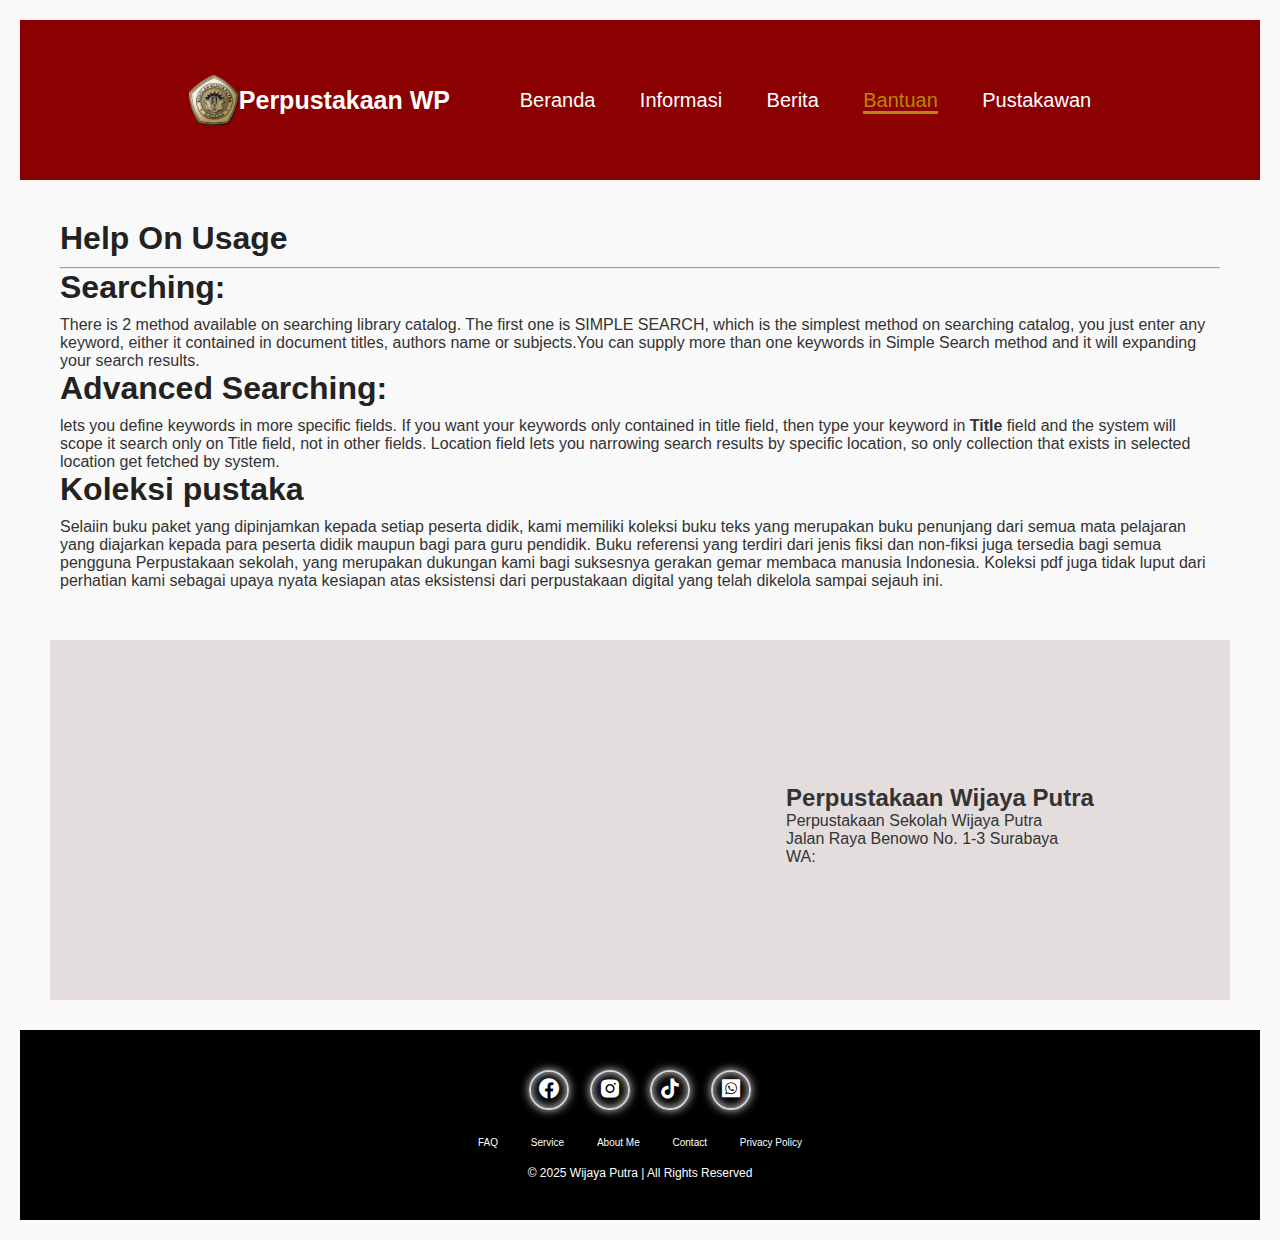
<file: Projects.html>
<!-- Isi -->
<!DOCTYPE html>
<html lang="en">
<head>
    <meta charset="UTF-8">
    <meta name="viewport" content="width=device-width,initial-scale=1,0">
    <title>Perpustakaan Wijaya Putra
    </title>
    <link rel="stylesheet" href="Style.css">
    <link href='https://unpkg.com/boxicons@2.1.4/css/boxicons.min.css' rel='stylesheet'>
</head>
<body>
    <header class="header"> 
        <div class="loh">
            <img src="logo wp.png" alt="" style="width: 50px;height: 50px;">
            <a href="#" class="logo">Perpustakaan WP
            </a>
          </div>
          <div class="loh1">

          </div>


        <nav class="navbar">
            <a href="index.html" >Beranda</a>
            <a href="Services.html">Informasi</a>
            <a href="Experience.html">Berita</a>
            <a href="Projects.html"class="active">Bantuan</a>
            <a href="Education.html">Pustakawan</a>
        </nav>


    </header>
<div class="koka">
    <div class="nama">
     <h1>Help On Usage</h1>
     <hr>
    </div>
     <space>
        <space class="jalan">
            <h1>Searching:</h1>
            <bold>There is 2 method available on searching library catalog. The first one is SIMPLE SEARCH, 
             which is the simplest method on searching catalog, you just enter any keyword, either it contained in document titles, 
             authors name or subjects.You can supply more than one keywords in Simple Search method and it will expanding your search results.</bold>
        </space>
         <space class="jalan">
            <h1>Advanced Searching:</h1>
            <bold>lets you define keywords in more specific fields. If you want your keywords only contained in title field, then type your keyword in <b>Title</b> field and the system will scope it search only on Title field, not in other fields. 
            Location field lets you narrowing search results by specific location, so only collection that exists in selected location get fetched by system.</bold>
        </space>
     <space>
        <h1>Koleksi pustaka</h1>
        <p>Selaiin buku paket yang dipinjamkan kepada setiap peserta didik, kami memiliki koleksi buku teks yang merupakan buku penunjang dari semua mata pelajaran yang diajarkan kepada para peserta didik maupun bagi para guru pendidik. Buku referensi yang terdiri dari jenis fiksi dan non-fiksi juga tersedia bagi semua pengguna Perpustakaan sekolah, yang merupakan dukungan kami bagi suksesnya gerakan gemar membaca manusia Indonesia. Koleksi pdf juga tidak luput dari perhatian kami sebagai upaya nyata kesiapan atas eksistensi dari perpustakaan digital yang telah dikelola sampai sejauh ini.</p>
     </space>
 </div>
<!-- Isi selesai -->
<!-- isi 2 -->
 <div class="map">
    <iframe src="https://www.google.com/maps/embed?pb=!1m18!1m12!1m3!1d2806.186292189722!2d112.63046697517096!3d-7.247556084794885!2m3!1f0!2f0!3f0!3m2!1i1024!2i768!4f13.1!3m3!1m2!1s0x2dd7fe24cc6ec7af%3A0x7c541827437a4f68!2sSMK%20Wijaya%20Putra!5e0!3m2!1sid!2sid!4v1746620083434!5m2!1sid!2sid" width="600" height="300" style="border:0;" allowfullscreen="" loading="lazy" referrerpolicy="no-referrer-when-downgrade"></iframe>
    <div class="Tulis">
        <h2>Perpustakaan Wijaya Putra</h2>
        <p>Perpustakaan Sekolah Wijaya Putra</p>
        <p>Jalan Raya Benowo No. 1-3 Surabaya</p>
        <p>WA:</p>
    </div>
 </div>

       <footer class="footer">

            <div class="social">
                <a href="https://www.facebook.com/share/1GX8DiHLUE/"><i class='bx bxl-facebook-circle'></i></a>
                <a href="https://www.instagram.com/yy.vin_?igsh=dmZwb2NpcDB4b3Vr"><i class='bx bxl-instagram-alt'></i></a>
                <a href="https://www.tiktok.com/@cellphonelie?_t=ZS-8tZkBOLlHwj&_r=1"><i class='bx bxl-tiktok'></i></a>
                <a href="https://wa.me/6285704120487"><i class='bx bxl-whatsapp-square' ></i></a>

            </div>

            <ul class="list">
                <li>
                    <a href="#">FAQ</a>
                </li>
                <li>
                    <a href="Services.html">Service</a>
                </li>
                <li>
                    <a href="index.html">About Me</a>
                </li>
                <li>
                    <a href="Contact-form.html">Contact</a>
                </li>
                <li>
                    <a href="privacypolicy.html">Privacy Policy</a>
                </li>
            </ul>
            <p class="copyright">© 2025 Wijaya Putra | All Rights Reserved</p>

        </footer>
</body>
<!-- isi 2 selesai -->
</file>
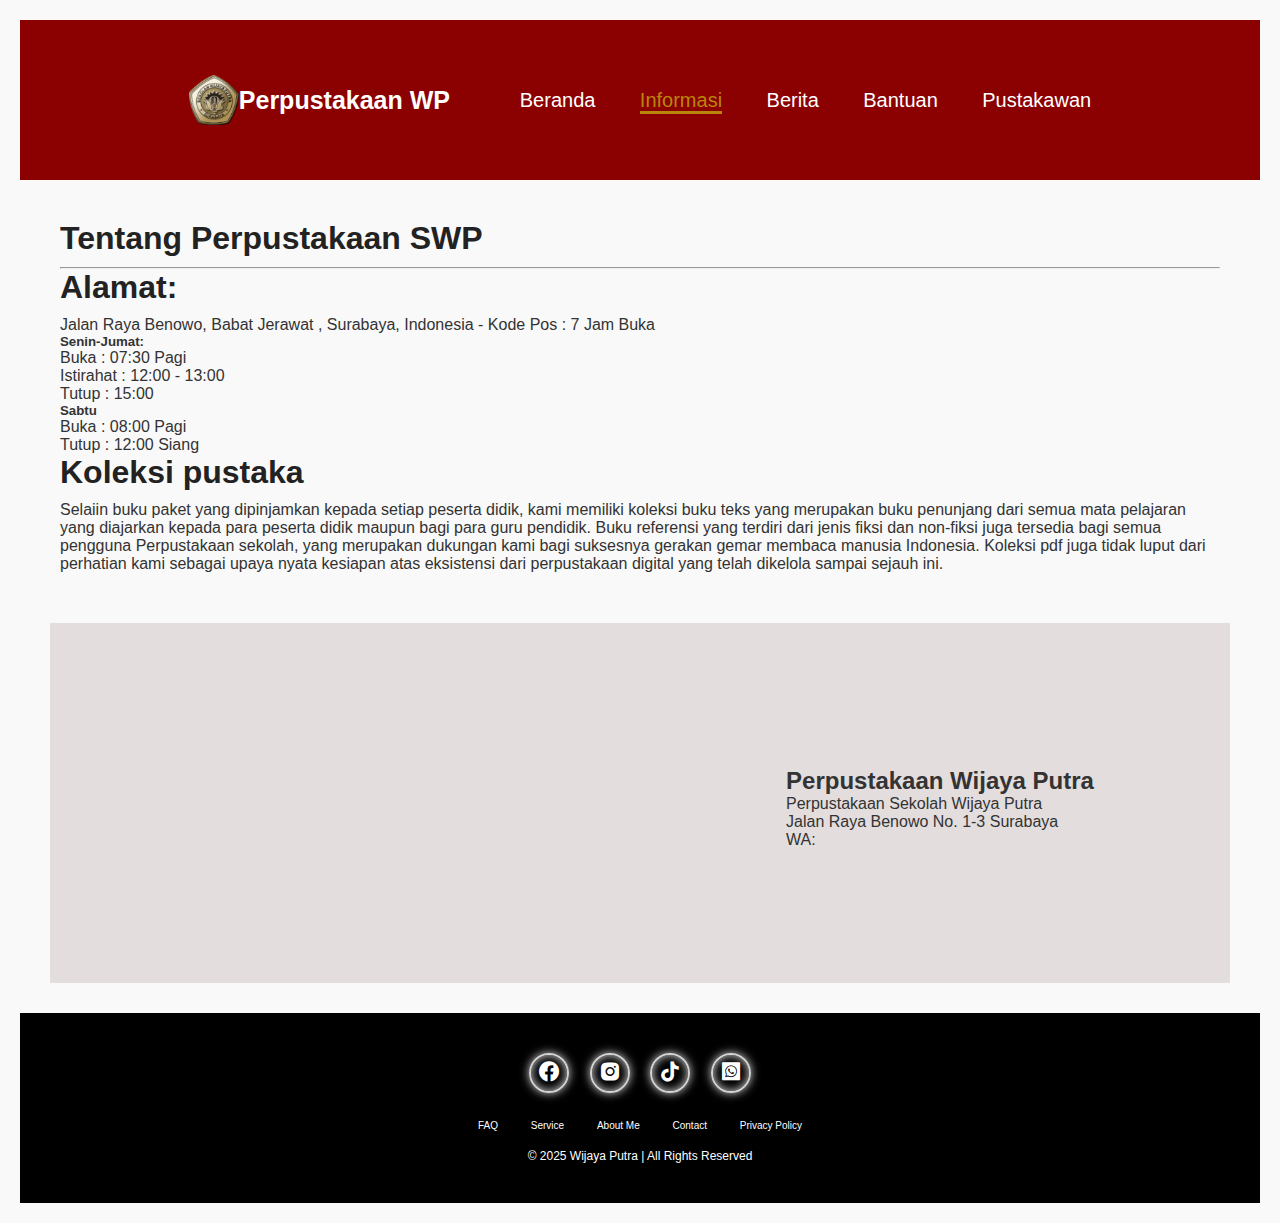
<file: Services.html>
<!-- Isi -->
<!DOCTYPE html>
<html lang="en">
<head>
    <meta charset="UTF-8">
    <meta name="viewport" content="width=device-width,initial-scale=1,0">
    <title>Perpustakaan Wijaya Putra
    </title>
    <link rel="stylesheet" href="Style.css">
    <link href='https://unpkg.com/boxicons@2.1.4/css/boxicons.min.css' rel='stylesheet'>
</head>
<body>
    <header class="header"> 
        <div class="loh">
            <img src="logo wp.png" alt="" style="width: 50px;height: 50px;">
            <a href="#" class="logo">Perpustakaan WP
            </a>
          </div>
          <div class="loh1">

          </div>


        <nav class="navbar">
            <a href="index.html" >Beranda</a>
            <a href="Services.html"class="active">Informasi</a>
            <a href="Experience.html">Berita</a>
            <a href="Projects.html">Bantuan</a>
            <a href="Education.html">Pustakawan</a>
        </nav>


    </header>
<div class="koka">
    <div class="nama">
     <h1>Tentang Perpustakaan SWP</h1>
     <hr>
    </div>
     <space>
        <space class="jalan">
            <h1>Alamat:</h1>
            <bold>Jalan Raya Benowo, Babat Jerawat , Surabaya, Indonesia - Kode Pos : 7 Jam Buka</bold>
        </space>
        <space><h5>Senin-Jumat:</h5></space>
        <p>Buka      :  07:30 Pagi</p>
        <p>Istirahat : 12:00 - 13:00</p>
        <p>Tutup     : 15:00</p>
        <h5>Sabtu</h5>
        <p>Buka      : 08:00 Pagi</p>
        <p>Tutup     : 12:00 Siang</p>
     </space>
     <space>
        <h1>Koleksi pustaka</h1>
        <p>Selaiin buku paket yang dipinjamkan kepada setiap peserta didik, kami memiliki koleksi buku teks yang merupakan buku penunjang dari semua mata pelajaran yang diajarkan kepada para peserta didik maupun bagi para guru pendidik. Buku referensi yang terdiri dari jenis fiksi dan non-fiksi juga tersedia bagi semua pengguna Perpustakaan sekolah, yang merupakan dukungan kami bagi suksesnya gerakan gemar membaca manusia Indonesia. Koleksi pdf juga tidak luput dari perhatian kami sebagai upaya nyata kesiapan atas eksistensi dari perpustakaan digital yang telah dikelola sampai sejauh ini.</p>
     </space>
 </div>
<!-- Isi selesai -->
<!-- isi 2 -->
 <div class="map">
    <iframe src="https://www.google.com/maps/embed?pb=!1m18!1m12!1m3!1d2806.186292189722!2d112.63046697517096!3d-7.247556084794885!2m3!1f0!2f0!3f0!3m2!1i1024!2i768!4f13.1!3m3!1m2!1s0x2dd7fe24cc6ec7af%3A0x7c541827437a4f68!2sSMK%20Wijaya%20Putra!5e0!3m2!1sid!2sid!4v1746620083434!5m2!1sid!2sid" width="600" height="300" style="border:0;" allowfullscreen="" loading="lazy" referrerpolicy="no-referrer-when-downgrade"></iframe>
    <div class="Tulis">
        <h2>Perpustakaan Wijaya Putra</h2>
        <p>Perpustakaan Sekolah Wijaya Putra</p>
        <p>Jalan Raya Benowo No. 1-3 Surabaya</p>
        <p>WA:</p>
    </div>
 </div>

       <footer class="footer">

            <div class="social">
                <a href="https://www.facebook.com/share/1GX8DiHLUE/"><i class='bx bxl-facebook-circle'></i></a>
                <a href="https://www.instagram.com/yy.vin_?igsh=dmZwb2NpcDB4b3Vr"><i class='bx bxl-instagram-alt'></i></a>
                <a href="https://www.tiktok.com/@cellphonelie?_t=ZS-8tZkBOLlHwj&_r=1"><i class='bx bxl-tiktok'></i></a>
                <a href="https://wa.me/6285704120487"><i class='bx bxl-whatsapp-square' ></i></a>

            </div>

            <ul class="list">
                <li>
                    <a href="#">FAQ</a>
                </li>
                <li>
                    <a href="Services.html">Service</a>
                </li>
                <li>
                    <a href="index.html">About Me</a>
                </li>
                <li>
                    <a href="Contact-form.html">Contact</a>
                </li>
                <li>
                    <a href="privacypolicy.html">Privacy Policy</a>
                </li>
            </ul>
            <p class="copyright">© 2025 Wijaya Putra | All Rights Reserved</p>

        </footer>
</body>
<!-- isi 2 selesai -->
</file>
<file: Style.css>
*{
    margin: 0;
    padding: 0;
    box-sizing: border-box;
    font-family: 'Franklin Gothic Medium', 'Arial Narrow', Arial, sans-serif;
    text-decoration: none ;
    list-style: none;
}

.header{
    top: 0;
    left: 0;
    width: 100%;
    padding: 35px 12%;
    background-color: darkred;
    backdrop-filter: blur(10px);
    display: flex;
    justify-content: space-between;
    align-items: center;
    z-index: 100;
}

.logo{
    font-size: 25px;
    color: white;
font-weight: 600;
transition: 0.3s ease; 
}

.logo:hover{
    color:darkgoldenrod;
    text-shadow: 0 0 25px darkgoldenrod,
                 0 0 50px darkgoldenrod;
    transform: scale(1,1);
}

span{
    color: lightgray;
}

.navbar a{
    font-size: 20px;
    color: white;
    font-weight: 500;
    margin: 0 20px;
    border-bottom: 3px solid transparent;
    transition: 0.3s ease;
}
.loh {
    justify-content: center;
    align-items: center;
    display: flex;
    padding: 20px;
}
.navbar a:hover,
.navbar a.active{
    color: darkgoldenrod;
    border-bottom: 3px solid darkgoldenrod;
}

.contact{
    padding: 10px 28px;
    background-color: white;
    color: black;
    border: 2px solid transparent;
    border-radius: 8px;
    font-size: 16px;
    letter-spacing: 1px;
    font-weight: 600;
    transition: 0.3s ease;
}

.activecontact{
    padding: 10px 28px;
    background-color: lightgray;
    color: black;
    border: 2px solid transparent;
    border-radius: 8px;
    font-size: 16px;
    letter-spacing: 1px;
    font-weight: 600;
    transition: 0.3s ease;
}

.contact:hover{
    background-color: lightgray;
    box-shadow: 0 0 25px lightgray;
}

.home{
    width: 100%;
    min-height: 100vh;
    background: rgb(241,241,241);
    display: flex;
    align-items: center;
    gap: 7em;
    padding: 30px 12% 0;
}

.home-content{
    max-width: 800px;
}

.home-content h3{
    font-size: 21px;
}

.home-content h1{
    font-size: 31px;
    line-height: 1.2;
}

.home-content P{
    font-size: 18px;
    margin: 25px 0 30px;
}

.btn-box{
    width: 345px;
    display: flex;
    gap: 2em;
}

.btn-1{
    padding: 15px 28px;
background-color: black;
color: white;
border: 2px solid transparent;
border-radius: 8px;
font-size: 18px;
letter-spacing: 1px;
font-weight: 600;
transition: 0.3s ease;
cursor: pointer;
}

.btn-1:hover{
    background: white;
    color: black;
    border: 2px solid black;
}

.btn-2{
    padding: 15px 28px;
    background-color: lightgray;
    color: white;
    border: 2px solid;
border-radius: 8px;
font-size: 18px;
letter-spacing: 1px;
font-weight: 600;
transition: 0.3s ease;
cursor: pointer;
}

.btn-2:hover{
    background-color: white;
    color: lightgray;
}

.img-box img{
    border-radius: 50%;
    width: 550px;
}

::-webkit-scrollbar{
    width: 15px;
}

::-webkit-scrollbar-thumb{
    background-color: lightgray;
}

::-webkit-scrollbar-track{
    background-color: rgba(0, 0, 0, 0.6);
    width: 50px;
}

.about{
    display: flex;
    justify-content: center;
    align-items: center;
    padding: 12% 8%;
    gap: 10cm;
    background: black;
}

.about-img img{
    position: relative;
    width: 550px;
    box-shadow: 0 0 25px lightgray,
                0 0 25px lightgray;
    border-radius: 50%;
}
.about-content h2{
    text-align: left;
    color: white;
    font-size: 42px;
}
.about-content h3{
    font-size: 62px;
    color: white;
}

.about-content p{
    color: white;
    font-size: 20px ;
    margin: 2em 0 3em;
}

.contact-meh2{
    text-align: center;
    margin-top: 3em;
    margin-bottom: 1em;
    font-size: 36px;
}

.contact-form form{
    max-width: 50em;
    margin: 1rem auto;
    text-align: center;
    margin-bottom: 3em;

}

.contact-form form .input-box{
    display: flex;
    justify-content: center;
    flex-wrap: wrap;
}

.contact-form form .input-box input,
.contact-form form textarea{
    width: 100%;
    padding: 1.5em;
    font-size: 18px;
    color: rgba(0, 0, 0, 0.6);
    background: rgb(241,241,241);
    border-radius: .8rem;
    margin: 1rem 0;
    resize: none;
}

.footer{
    position: relative;
    bottom: 0;
    width: 100%;
    padding: 40px 0;
    background-color: black;
}

.footer .social{
    text-align: center;
    padding-bottom: 25px;
    color: white;
}

.footer .social a{
    font-size: 24px;
    color: white;
    border: 2px solid lightgray;
    width: 40px;
    height: 40px;
    line-height: 38px;
    display: inline-block;
    text-align: center;
    border-radius: 50%;
    margin: 0 8px;
    box-shadow: inset 0 0 10px lightgray, 0 0 10px lightgray;
    transition: 0.3s ease;
}

.footer .social a:hover{
    transform: scale(1.2)translateY(-10px);
    color: lightgray;
    border: 2px solid lightgray;
}

.footer ul{
    margin-top: 0;
    padding: 0;
    font-size: 10px;
    line-height: 1.6;
    margin-bottom: 0;
    text-align: center;
}

.footer ul li a{
    color: white;
    border-bottom: 3px solid transparent;
    transform: 0.3s ease;
}

.footer ul li a:hover{
    border-bottom: 3px solid lightgray;
}

.footer ul li{
    display: inline-block;
    padding: 0 15px;
}

.footer .copyright{
    margin-top: 15px;
    text-align: center;
    font-size: 12px;
    color: white;
}
.koka {
    padding: 20px;
    margin: 20px;
}

.titik {
    color: #968f8f;
}

.map {
    padding: 30px;
    margin: 30px;
    background-color: rgb(227, 221, 221);
    justify-content: center;
    align-items: center;
    display: flex;
}

.Tulis {
    padding: 10px;
}

body {
    font-family: Arial, sans-serif;
    margin: 0;
    background-color: #f8f9fa;
    color: #333;
  }
  
  h2 {
    text-align: center;
    margin-top: 40px;
  }
  
  .kategori {
    padding: 20px;
  }
  .kategori a {
    color: black;
  }
  
  .kategori-grid {
    display: flex;
    justify-content: center;
    flex-wrap: wrap;
    gap: 15px;
    margin-top: 20px;
  }
  
  .kategori-item {
    background: #fff;
    padding: 15px 20px;
    border: 1px solid #ccc;
    border-radius: 10px;
    min-width: 180px;
    text-align: center;
    box-shadow: 0 2px 6px rgba(0,0,0,0.1);
    cursor: pointer;
    
  }
  
  .lihat-lainnya {
    font-style: italic;
  }
  
  .koleksi {
    padding: 20px;
    max-width: 1100px;
    margin: auto;
  }
  
  .koleksi p {
    text-align: center;
    color: #666;
  }
  
  .filter {
    text-align: center;
    margin-bottom: 20px;
    
  }
  
  .filter button {
    margin: 5px;
    padding: 8px 16px;
    border: 1px solid #007bff;
    border-radius: 20px;
    background-color: #fff;
    color: #007bff;
    cursor: pointer;
    transition: all 0.3s ease;
  }
  
  .filter button:hover {
    background-color: #007bff;
    color: #fff;
  }
  
  .buku-grid {
    display: grid;
    grid-template-columns: repeat(auto-fill, minmax(160px, 1fr));
    gap: 20px;
    padding: 0 20px;
  }
  
  .buku-item {
    background: #fff;
    padding: 10px;
    text-align: center;
    border-radius: 10px;
    border: 1px solid #ddd;
    box-shadow: 0 2px 6px rgba(0,0,0,0.05);
  }

  .buku-item img {
    width: 100%;
    height: auto;
    border-radius: 5px;
  }

  body {
    font-family: Arial, sans-serif;
    background-color: #f5f8fa;
    margin: 0;
    padding: 0;
  }
  
  .hero {
    
    background-size: cover;
    background-position: center;
    padding: 40px;
    text-align: center;
  }
  
  .hero input {
    width: 60%;
    padding: 12px;
    font-size: 16px;
    border-radius: 8px;
    border: none;
    box-shadow: 0 4px 8px rgba(0, 0, 0, 0.1);
  }
  
  .container {
    padding: 30px;
    max-width: 1000px;
    margin: 0 auto;
  }
  
  h1 {
    color: #222;
    margin-bottom: 10px;
  }
  
  .info-box {
    background-color: #d5f3f6;
    padding: 12px;
    border-radius: 5px;
    margin-bottom: 20px;
    font-weight: bold;
  }
  
  .news-card {
    background-color: white;
    padding: 10px;
    margin-bottom: 10px;
    border-radius: 8px;
    box-shadow: 0 2px 8px rgba(0,0,0,0.1);
  }
  
  .date {
    font-size: 14px;
    color: #777;
  }
  
  h2 {
    margin-top: 10px;
    color: #333;
  }
  
  .read-more {
    display: inline-block;
    margin-top: 10px;
    background-color: #00a6b3;
    color: white;
    padding: 8px 16px;
    border-radius: 5px;
    text-decoration: none;
    transition: background-color 0.3s ease;
  }
  
  .read-more:hover {
    background-color: #007b87;
  }

  .kiki {
    padding: 50px;
    margin: 30px;
    padding-left: 30px;
}

.kata1 {
    padding: 30px;
    font-size: 18px;
    font-family: arial;
}

.kata2 {
    padding: 20px;
    font-size: 18px;
    font-family: arial;
}

.profile-section {
    margin: auto;
    background: white;
    padding: 20px;
    margin: 20px;
    font-family: arial;
  }
  
  .profile-card {
    display: flex;
    align-items: center;
    gap: 20px;
    margin-top: 20px;
  }
  
  .profile-img {
    width: 150px;
    height: 150px;
    object-fit: cover;
    border-radius: 8px;
    border: 2px solid #ccc;
  }
  
  .profile-info p {
    margin: 5px 0;
  }

    .container {
      display: flex;
      gap: 20px;
      max-width: 1000px;
      margin: auto;
      background: white;
      padding: 20px;
      border-radius: 10px;
      box-shadow: 0 0 10px rgba(0,0,0,0.1);
    }
    .cover img {
      width: 200px;
      border-radius: 10px;
    }
    .details {
      flex: 1;
    }
    .title {
      font-size: 24px;
      font-weight: bold;
      margin-bottom: 5px;
    }
    .author {
      color: #0056b3;
      margin-bottom: 10px;
    }
    .availability {
      margin: 15px 0;
    }
    .status {
      padding: 5px 10px;
      border-radius: 5px;
      display: inline-block;
      font-size: 14px;
    }
    .available {
      background-color: #d1f7d1;
      color: #2e7d32;
    }
    .borrowed {
      background-color: #ffd6d6;
      color: #c62828;
    }
    table {
      width: 100%;
      margin-top: 10px;
      border-collapse: collapse;
    }
    td {
      padding: 4px 0;
      vertical-align: top;
    }
    .section-title {
      margin-top: 20px;
      font-weight: bold;
    }
.wrapper {
      display: flex;
      max-width: 1200px;
      margin: 20px auto;
    }
    .sidebar {
      width: 250px;
      background: #fff;
      padding: 20px;
      box-shadow: 0 0 5px rgba(0,0,0,0.1);
      border-radius: 8px;
    }
    .content {
      flex: 1;
      margin-left: 20px;
    }
    .filter-section {
      margin-bottom: 20px;
    }
    .filter-section h4 {
      margin-bottom: 10px;
    }
    .filter-section input,
    .filter-section label {
      margin: 2px 0;
      display: block;
    }
    .book-card {
      background: #fff;
      border-radius: 8px;
      padding: 20px;
      margin-bottom: 20px;
      box-shadow: 0 0 5px rgba(0,0,0,0.1);
      display: flex;
      gap: 20px;
    }
    .book-card img {
      width: 80px;
      height: 110px;
      object-fit: cover;
      border-radius: 4px;
    }
    .book-info {
      flex: 1;
    }
    .book-title {
      font-weight: bold;
      font-size: 18px;
      margin-bottom: 5px;
    }
    .book-meta {
      color: #777;
      font-size: 14px;
      margin-bottom: 5px;
    }
    .book-desc {
      font-size: 14px;
      color: #333;
    }
    .book-actions {
      text-align: right;
    }
    .btn {
      display: inline-block;
      padding: 5px 10px;
      font-size: 14px;
      border-radius: 5px;
      border: none;
      cursor: pointer;
      margin-top: 10px;
    }
    .btn-download {
      background-color: #007BFF;
      color: white;
    }
    .btn-sitasi {
      background-color: #28a745;
      color: white;
      margin-left: 5px;
    }

body {
      font-family: Arial, sans-serif;
      margin: 20px;
      background-color: #f9f9f9;
    }
    .container {
      display: flex;
      gap: 20px;
      max-width: 1000px;
      margin: auto;
      background: white;
      padding: 20px;
      border-radius: 10px;
      box-shadow: 0 0 10px rgba(0,0,0,0.1);
    }
    .cover img {
      width: 200px;
      border-radius: 10px;
    }
    .details {
      flex: 1;
    }
    .title {
      font-size: 24px;
      font-weight: bold;
      margin-bottom: 5px;
    }
    .author {
      color: #0056b3;
      margin-bottom: 10px;
    }
    .availability {
      margin: 15px 0;
    }
    .status {
      padding: 5px 10px;
      border-radius: 5px;
      display: inline-block;
      font-size: 14px;
    }
    .available {
      background-color: #d1f7d1;
      color: #2e7d32;
    }
    .borrowed {
      background-color: #ffd6d6;
      color: #c62828;
    }
    table {
      width: 100%;
      margin-top: 10px;
      border-collapse: collapse;
    }
    td {
      padding: 4px 0;
      vertical-align: top;
    }
    .section-title {
      margin-top: 20px;
      font-weight: bold;
    }
</file>
